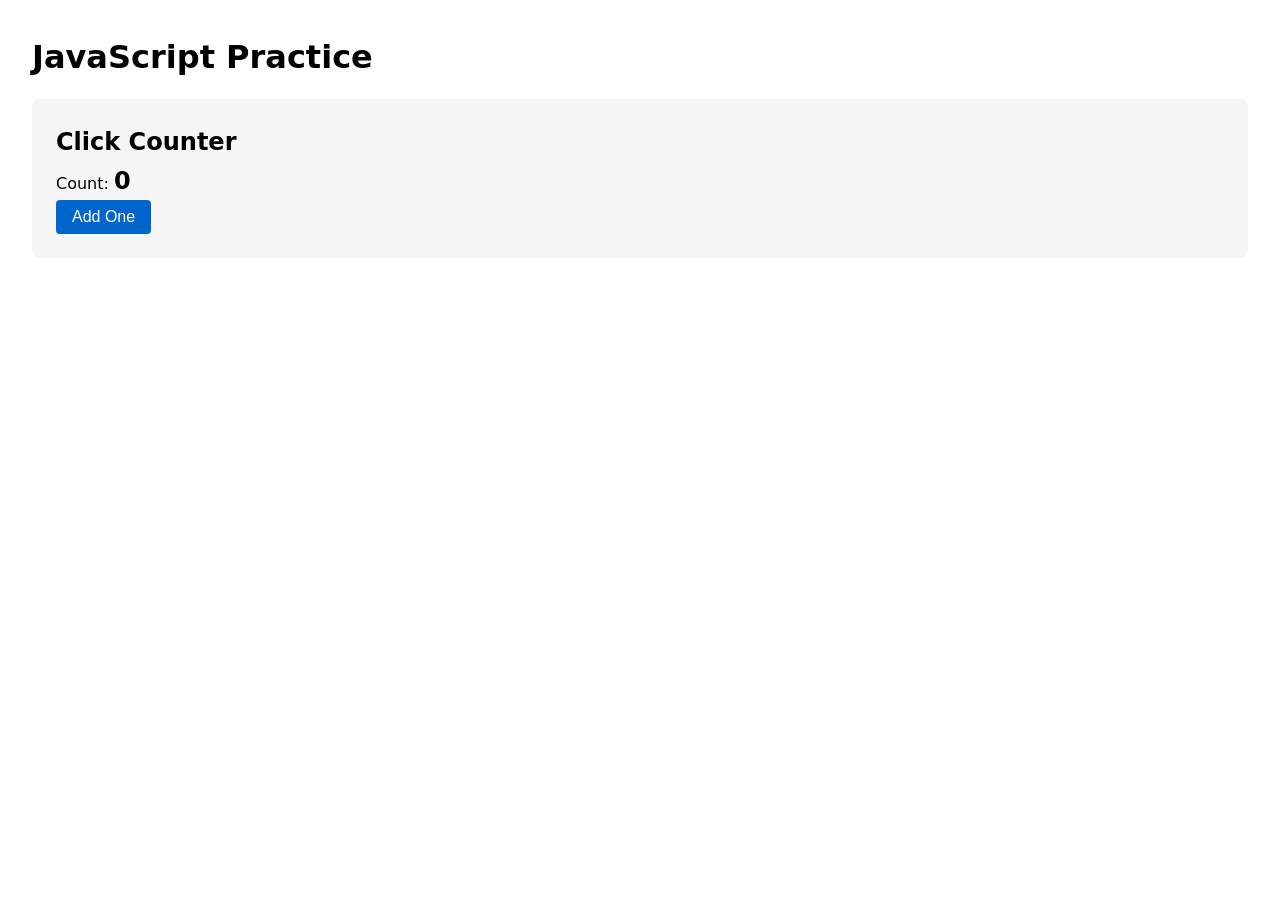
<file: week01-html/week 03/index.html>
<!DOCTYPE html>
<html lang="en">
<head>
  <meta charset="UTF-8">
  <meta name="viewport" content="width=device-width, initial-scale=1.0">
  <title>JavaScript Practice</title>
  <link rel="stylesheet" href="style.css">
</head>
<body>
  <header>
    <h1>JavaScript Practice</h1>
  </header>

  <main>
    <section id="demo">
      <h2>Click Counter</h2>
      <p>Count: <span id="count">0</span></p>
      <button id="incrementBtn">Add One</button>
    </section>
  </main>

  <script src="script.js"></script>
</body>
</html>
</file>
<file: week01-html/week 03/style.css>
* {
  box-sizing: border-box;
  margin: 0;
  padding: 0;
}

body {
  font-family: system-ui, sans-serif;
  line-height: 1.6;
  padding: 2rem;
}

h1 {
  margin-bottom: 1rem;
}

section {
  background: #f5f5f5;
  padding: 1.5rem;
  border-radius: 8px;
  margin-bottom: 1rem;
}

button {
  background: #0066cc;
  color: white;
  border: none;
  padding: 0.5rem 1rem;
  border-radius: 4px;
  cursor: pointer;
  font-size: 1rem;
}

button:hover {
  background: #0055aa;
}

#count {
  font-weight: bold;
  font-size: 1.5rem;
}
</file>
